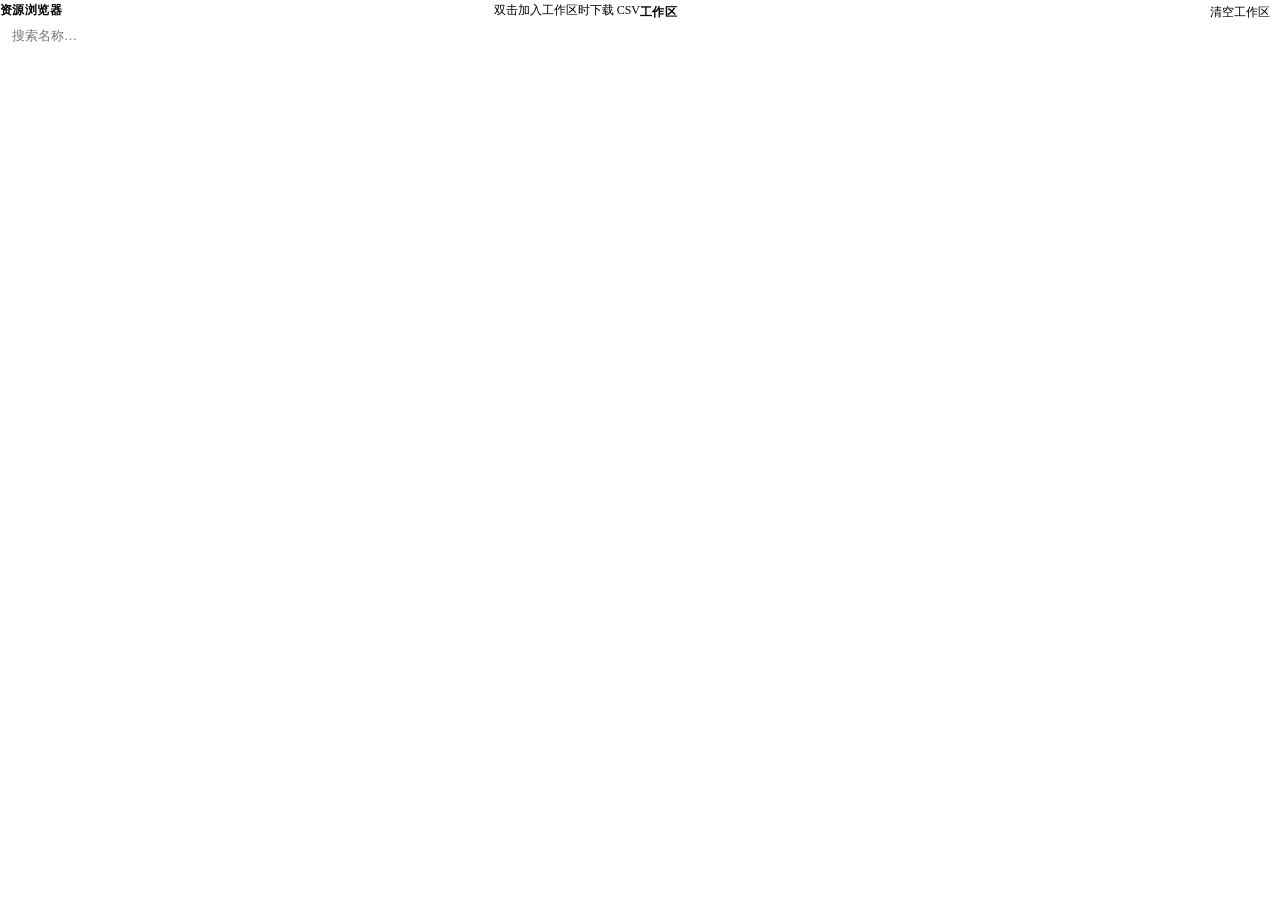
<file: simulation_database/component/frontend/index.html>
<!DOCTYPE html>
<html lang="zh-CN">
<head>
  <meta charset="UTF-8" />
  <meta name="viewport" content="width=device-width, initial-scale=1.0" />
  <link rel="stylesheet" href="panel.css" />
</head>
<body>
  <div id="panel" class="panel">
    <div id="panel-browser" class="panel-section panel-browser">
      <div class="panel-section-header browser-header">
        <div class="panel-header-left">
          <span class="panel-section-title">资源浏览器</span>
          <span id="browser-help" class="help-icon hidden">?</span>
        </div>
        <div class="panel-header-right">
          <label class="toggle-wrap">
            <input type="checkbox" id="download-toggle" />
            <span class="toggle-slider"></span>
            <span class="toggle-label">双击加入工作区时下载 CSV</span>
          </label>
        </div>
      </div>
      <div class="search-wrap">
        <input type="search" id="search-input" class="search-input" placeholder="搜索名称…" autocomplete="off" />
      </div>
      <div id="tree-area" class="tree-area" tabindex="0"></div>
      <div id="search-area" class="search-area hidden"></div>
    </div>
    <div id="panel-workspace" class="panel-section panel-workspace">
      <div class="panel-section-header workspace-header">
        <div class="panel-header-left">
          <span class="panel-section-title">工作区</span>
          <span id="workspace-help" class="help-icon hidden">?</span>
        </div>
        <div class="panel-header-right">
          <button type="button" id="clear-materials" class="btn-secondary btn-header">清空工作区</button>
        </div>
      </div>
      <div id="workspace-area" class="workspace-area"></div>
    </div>
    <div id="context-menu" class="context-menu hidden"></div>
    <div id="help-tooltip" class="help-tooltip hidden" role="tooltip"></div>
  </div>
  <script src="./streamlit-component-lib.js"></script>
  <script src="./main.js"></script>
</body>
</html>
</file>
<file: simulation_database/component/frontend/panel.css>
* { box-sizing: border-box; margin: 0; padding: 0; }

html, body {
  width: 100%;
  height: 100%;
  background: var(--color-bg);
  font-family: var(--font-ui);
  font-size: 13px;
  color: var(--color-text);
  overflow: hidden;
}

.panel {
  display: flex;
  width: 100%;
  height: 100%;
  min-height: 0;
  border: 1px solid var(--color-border);
  border-radius: var(--radius-md);
  background: var(--color-surface);
  box-shadow: var(--shadow-sm);
  position: relative;
}

.panel-section {
  min-width: 0;
  min-height: 0;
  display: flex;
  flex-direction: column;
  padding: var(--space-3);
}

.panel-browser {
  flex: 1 1 100%;
  border-right: 1px solid var(--color-border);
}

.panel-workspace {
  flex: 1 1 100%;
}

.section-browser .panel-workspace { display: none; }
.section-workspace .panel-browser { display: none; }
.section-all .panel-browser,
.section-all .panel-workspace {
  flex: 1 1 50%;
}

.panel-section-header {
  margin-bottom: var(--space-2);
  flex-shrink: 0;
}

.workspace-header,
.browser-header {
  display: flex;
  align-items: center;
  justify-content: space-between;
  gap: var(--space-2);
}

.panel-header-left {
  display: flex;
  align-items: center;
  justify-content: flex-start;
  gap: var(--space-2);
  min-width: 0;
}

.panel-header-right {
  display: flex;
  align-items: center;
  justify-content: flex-end;
  flex-shrink: 0;
}

.panel-section-title {
  font-size: 12px;
  font-weight: 600;
  text-transform: uppercase;
  letter-spacing: 0.04em;
  color: var(--color-text-secondary);
}

.help-icon {
  display: inline-flex;
  align-items: center;
  justify-content: center;
  width: 18px;
  height: 18px;
  border-radius: 999px;
  border: 1px solid var(--color-border-strong);
  color: var(--color-text-secondary);
  font-size: 11px;
  font-weight: 700;
  cursor: help;
  flex-shrink: 0;
}

.help-icon.hidden { display: none; }

.help-tooltip {
  position: fixed;
  z-index: 2000;
  max-width: 280px;
  padding: 8px 10px;
  border-radius: var(--radius-sm);
  border: 1px solid var(--color-border);
  background: var(--color-surface);
  box-shadow: 0 8px 24px rgba(0, 0, 0, 0.12);
  font-size: 12px;
  line-height: 1.45;
  white-space: pre-line;
  color: var(--color-text);
  pointer-events: none;
}

.help-tooltip.hidden { display: none; }

.search-wrap {
  margin-bottom: var(--space-2);
  flex-shrink: 0;
}

.search-input {
  width: 100%;
  padding: 8px 12px;
  border: 1px solid var(--color-border);
  border-radius: var(--radius-sm);
  font-family: var(--font-ui);
  font-size: 13px;
  outline: none;
  background: var(--color-bg);
}

.search-input:focus {
  border-color: var(--color-accent-material);
  box-shadow: 0 0 0 3px rgba(37, 99, 235, 0.12);
}

.tree-area, .search-area {
  flex: 1;
  min-height: 0;
  overflow: auto;
  border: 1px solid var(--color-border);
  border-radius: var(--radius-sm);
  background: var(--color-bg);
  padding: var(--space-1);
}

.hidden { display: none !important; }

.tree-node { user-select: none; }

.tree-row {
  display: flex;
  align-items: center;
  gap: 4px;
  padding: 4px 6px;
  border-radius: var(--radius-sm);
  cursor: default;
  line-height: 1.4;
}

.tree-row:hover { background: var(--color-hover); }
.tree-row.focused { background: var(--color-accent-material-bg); }

.tree-chevron {
  width: 16px;
  height: 16px;
  flex-shrink: 0;
  display: flex;
  align-items: center;
  justify-content: center;
  color: var(--color-text-muted);
  cursor: pointer;
  font-size: 10px;
}

.tree-chevron.empty { visibility: hidden; }

.tree-icon {
  width: 16px;
  flex-shrink: 0;
  text-align: center;
  font-size: 11px;
  color: var(--color-text-secondary);
}

.tree-label {
  flex: 1;
  min-width: 0;
  overflow: hidden;
  text-overflow: ellipsis;
  white-space: nowrap;
}

.tree-count {
  font-size: 11px;
  color: var(--color-text-muted);
  flex-shrink: 0;
}

.tree-children { margin-left: 12px; }

.search-result {
  padding: 8px 10px;
  border-radius: var(--radius-sm);
  cursor: pointer;
  border-bottom: 1px solid var(--color-border);
}

.search-result:hover { background: var(--color-hover); }

.search-result-path {
  font-size: 12px;
  color: var(--color-text-secondary);
  overflow: hidden;
  text-overflow: ellipsis;
  white-space: nowrap;
}

.badge {
  display: inline-block;
  font-size: 10px;
  font-weight: 600;
  padding: 2px 6px;
  border-radius: 999px;
  text-transform: uppercase;
  letter-spacing: 0.03em;
  margin-right: 6px;
}

.badge-material {
  background: var(--color-accent-material-bg);
  color: var(--color-accent-material);
}

.badge-spectrum {
  background: var(--color-accent-spectrum-bg);
  color: var(--color-accent-spectrum);
}

.workspace-area {
  flex: 1;
  min-height: 0;
  overflow: auto;
  display: flex;
  flex-direction: column;
  gap: var(--space-3);
}

.spectrum-slot-title, .materials-title {
  font-size: 12px;
  font-weight: 600;
  color: var(--color-text-secondary);
  margin-bottom: var(--space-2);
  display: flex;
  align-items: center;
  gap: var(--space-2);
}

.warn-label { color: inherit !important; }

.count-badge {
  background: var(--color-border);
  color: var(--color-text-secondary);
  font-size: 11px;
  padding: 1px 8px;
  border-radius: 999px;
}

.slot-empty {
  border: 1px dashed var(--color-border-strong);
  border-radius: var(--radius-md);
  padding: var(--space-4);
  text-align: center;
  color: var(--color-text-secondary);
  font-size: 12px;
  background: var(--color-bg);
}

.slot-empty-minimal {
  min-height: 2.5rem;
  padding: var(--space-2);
}

.slot-empty-title {
  font-weight: 600;
  color: var(--color-text);
  margin-bottom: var(--space-1);
}

.slot-card {
  display: flex;
  align-items: flex-start;
  gap: var(--space-3);
  padding: var(--space-3);
  border-radius: var(--radius-md);
  border: 1px solid var(--color-border);
  background: var(--color-surface);
}

.slot-card.spectrum { border-left: 3px solid var(--color-accent-spectrum); }
.slot-card.material { border-left: 3px solid var(--color-accent-material); }
.slot-card.focused { box-shadow: 0 0 0 2px rgba(37, 99, 235, 0.2); }
.slot-card.warn-card {
  position: relative;
  border-color: var(--color-border-strong);
  background: #D1D5DB;
  cursor: help;
}

.card-warn-tooltip {
  display: none;
  position: absolute;
  left: 0;
  top: calc(100% + 6px);
  z-index: 20;
  width: min(280px, calc(100vw - 24px));
  padding: 8px 10px;
  border-radius: var(--radius-sm);
  border: 1px solid var(--color-border);
  background: var(--color-surface);
  box-shadow: 0 8px 24px rgba(0, 0, 0, 0.12);
  font-size: 12px;
  line-height: 1.45;
  white-space: pre-line;
  color: var(--color-text);
  pointer-events: none;
}

.warn-card:hover .card-warn-tooltip {
  display: block;
}

.slot-body { flex: 1; min-width: 0; }

.slot-name {
  font-weight: 600;
  font-size: 14px;
  margin-bottom: 2px;
}

.slot-path {
  font-size: 11px;
  color: var(--color-text-secondary);
  overflow: hidden;
  text-overflow: ellipsis;
  white-space: nowrap;
}

.btn-remove {
  flex-shrink: 0;
  width: 28px;
  height: 28px;
  border: none;
  background: transparent;
  color: var(--color-text-muted);
  cursor: pointer;
  border-radius: var(--radius-sm);
  font-size: 16px;
  line-height: 1;
}

.btn-remove:hover {
  background: var(--color-hover);
  color: var(--color-danger);
}

.materials-list {
  display: flex;
  flex-direction: column;
  gap: var(--space-1);
}

.toolbar-row {
  margin-top: var(--space-2);
  padding-top: var(--space-2);
  flex-shrink: 0;
}

.toolbar-right { display: flex; justify-content: flex-end; }

.toggle-wrap {
  display: flex;
  align-items: center;
  gap: var(--space-2);
  cursor: pointer;
  font-size: 12px;
  color: var(--color-text-secondary);
}

.toggle-wrap input {
  position: absolute;
  opacity: 0;
  width: 0;
  height: 0;
}

.toggle-slider {
  width: 36px;
  height: 20px;
  background: var(--color-border);
  border-radius: 999px;
  position: relative;
  transition: background 120ms;
}

.toggle-slider::after {
  content: "";
  position: absolute;
  top: 2px;
  left: 2px;
  width: 16px;
  height: 16px;
  background: white;
  border-radius: 50%;
  transition: transform 120ms;
  box-shadow: var(--shadow-sm);
}

.toggle-wrap input:checked + .toggle-slider { background: var(--color-accent-material); }
.toggle-wrap input:checked + .toggle-slider::after { transform: translateX(16px); }

.btn-secondary {
  padding: 6px 14px;
  font-family: var(--font-ui);
  font-size: 12px;
  font-weight: 500;
  border: 1px solid var(--color-border-strong);
  border-radius: var(--radius-sm);
  background: var(--color-surface);
  color: var(--color-text);
  cursor: pointer;
}

.btn-secondary:hover { background: var(--color-hover); }

.btn-header {
  padding: 4px 10px;
  white-space: nowrap;
}

.panel-header-right .toggle-wrap {
  white-space: nowrap;
}

.panel-header-right .toggle-label {
  white-space: nowrap;
}

.context-menu {
  position: fixed;
  z-index: 1000;
  min-width: 160px;
  background: var(--color-surface);
  border: 1px solid var(--color-border);
  border-radius: var(--radius-sm);
  box-shadow: 0 8px 24px rgba(0,0,0,.12);
  padding: var(--space-1);
}

.context-item {
  padding: 8px 12px;
  font-size: 12px;
  cursor: pointer;
  border-radius: var(--radius-sm);
}

.context-item:hover { background: var(--color-hover); }

.empty-tree {
  padding: var(--space-4);
  text-align: center;
  color: var(--color-text-muted);
  font-size: 12px;
}
</file>
